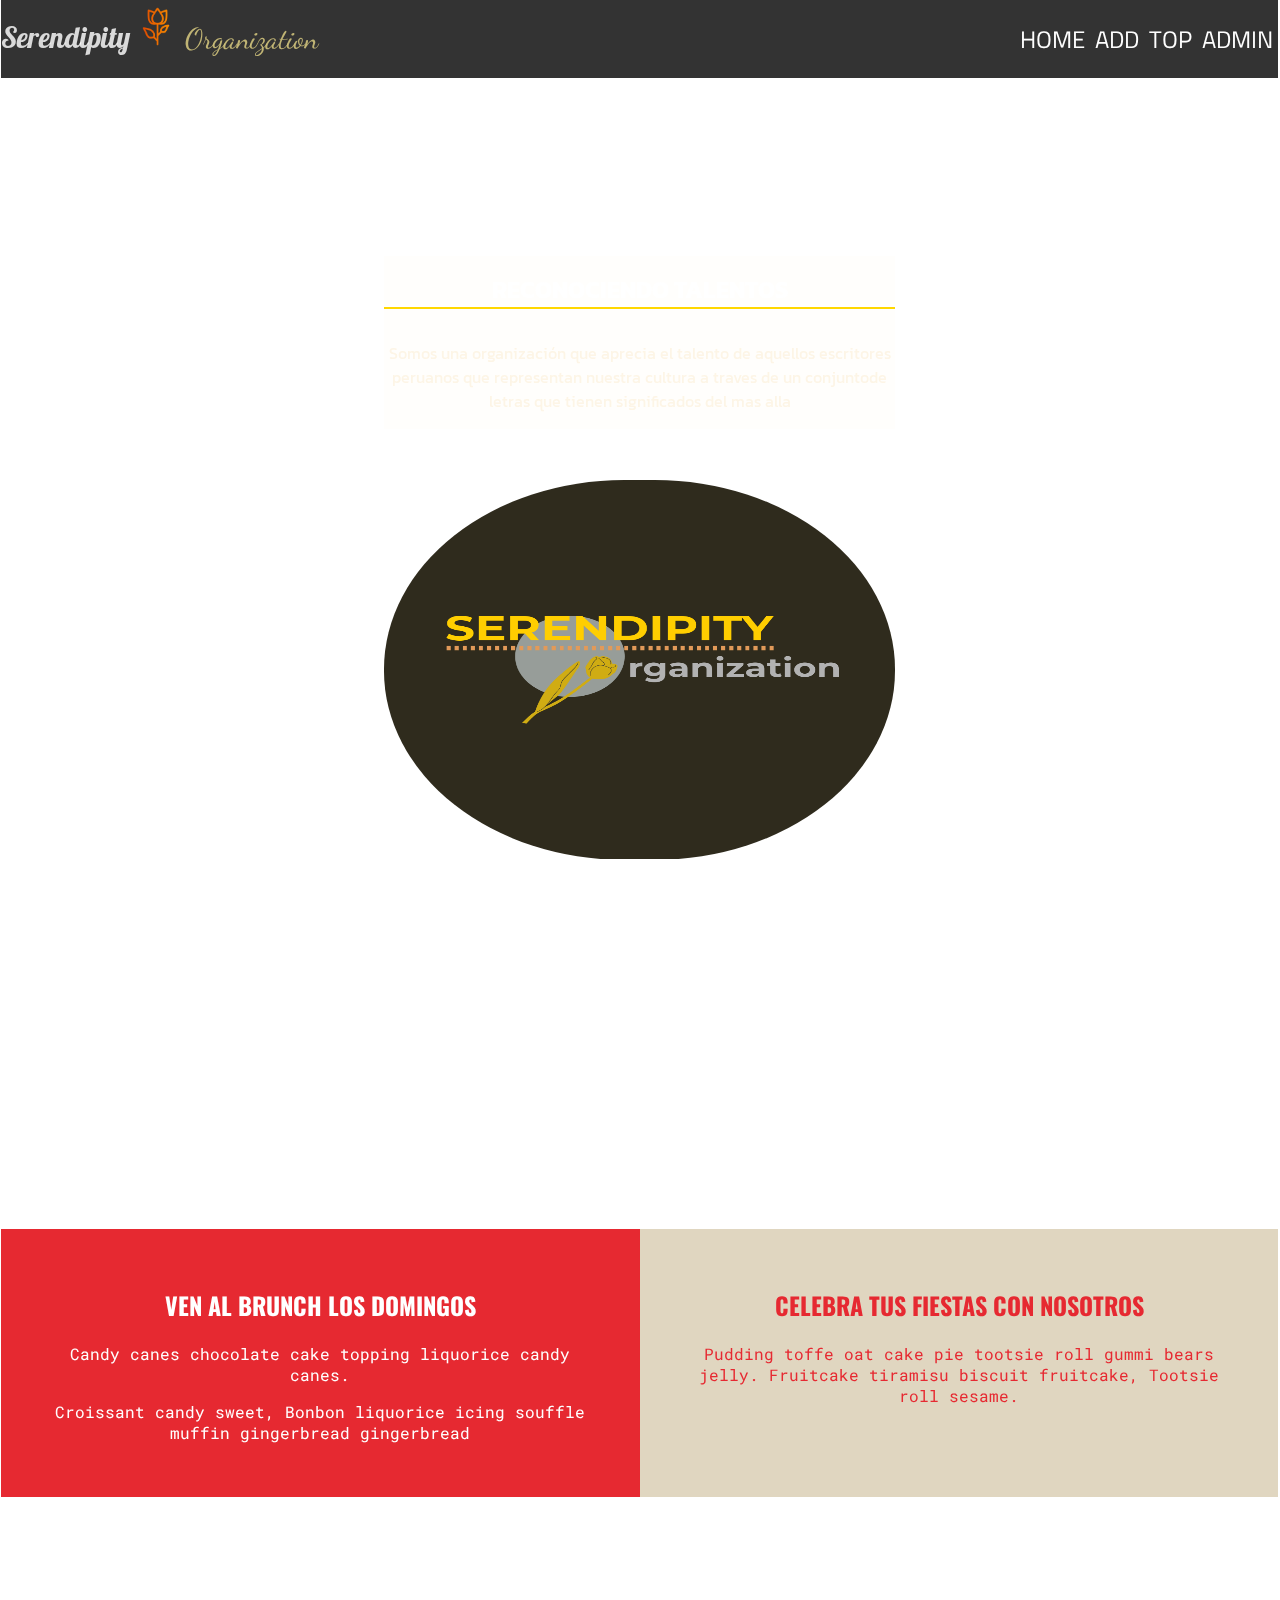
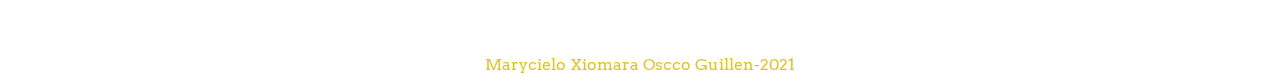
<file: templates/prueba.html>
<!DOCTYPE html>
<html lang="en">

<head>
    <meta charset="UTF-8">
    <meta http-equiv="X-UA-Compatible" content="IE=edge">
    <meta name="viewport" content="width=device-width, initial-scale=1.0">
    <link rel="stylesheet" href="/static/estilos2.css" type="text/css">
    <title>CAFE</title>
</head>

<body>
    <header class="navbar">
        <a class="logo" href="{{url_for('index')}}">  Serendipity <img class="logocafe" src="/static/flor.png" alt="so"> <span>Organization</span></a>

        <nav class="menu">
            <ul class="primary-nav">
                <li class="current"><a href="#">HOME</a></li>
                <li><a href="#">ADD</a></li>
                <li><a href="#">TOP</a></li>
                <li><a href="#">ADMIN</a></li>
            </ul>
        </nav>

    </header>

    <section class="hero">
        <div class="container">
            <h1>RECONOCIENDO TALENTOS</h1>
            <p>Somos una organización que aprecia el talento de aquellos escritores peruanos que representan nuestra cultura a traves de un conjuntode letras que tienen significados del mas alla</p>
           
        </div>
        <img class="taza" src="/static/image/decoration/LOGOO.png" alt="org">
    </section>

    <section class="features-section">
        <div class="container">
            <div class="div-right">
                <h2>VEN AL BRUNCH LOS DOMINGOS</h2>
                <P>Candy canes chocolate cake topping liquorice candy canes.</P>
                <p>Croissant candy sweet, Bonbon liquorice icing souffle muffin gingerbread gingerbread</p>
            </div>
            <div class="div-left">
                <h2>CELEBRA TUS FIESTAS CON NOSOTROS</h2>
                <p>Pudding toffe oat cake pie tootsie roll gummi bears jelly. Fruitcake tiramisu biscuit fruitcake,
                    Tootsie roll sesame.</p>
            </div>
        </div>
    </section>
    <footer>Marycielo Xiomara Oscco Guillen-2021</footer>
</body>

</html>
</file>
<file: static/estilos2.css>
@import url("https://fonts.googleapis.com/css2?family=Pushster&display=swap");
@import url("https://fonts.googleapis.com/css2?family=Titillium+Web&display=swap");
@import url("https://fonts.googleapis.com/css2?family=Dancing+Script:wght@700&display=swap");
@import url("https://fonts.googleapis.com/css2?family=Oswald:wght@600&display=swap");
@import url("https://fonts.googleapis.com/css2?family=Roboto+Mono&display=swap");
@import url("https://fonts.googleapis.com/css2?family=Kanit&display=swap");
@import url("https://fonts.googleapis.com/css2?family=Kanit:wght@200&display=swap");
@import url("https://fonts.googleapis.com/css2?family=Arvo&display=swap");
body {
  background-image: url(https://static01.nyt.com/images/2015/10/24/opinion/24manguel/24manguel-superJumbo.jpg);
  background-size: cover;
  background-position: center center;
  background-attachment: fixed;
  margin-left: 1px;
  margin-top: -8px;
  -webkit-backdrop-filter: blur(3px);
          backdrop-filter: blur(3px);
  width: 99.8%;
  box-sizing: border-box;
  display: grid;
  grid-template-areas: "navbar" "hero" "features-section" "footer";
  gap: 13%;
}

.navbar {
  display: flex;
  grid-area: navbar;
  position: -webkit-sticky;
  position: sticky;
  width: 100%;
  top: 0;
  background-color: rgba(3, 3, 3, 0.808);
  justify-content: space-between;
  align-items: baseline;
  box-sizing: border-box;
  border: solid white;
  border-width: 0 0 3.5px 0;
}
.navbar .logo {
  font-size: 1.8em;
  text-decoration: none;
  color: rgba(255, 255, 255, 0.815);
  font-family: "Pushster";
}
.navbar .logo span {
  color: rgba(226, 212, 133, 0.8078431373);
  font-family: "Dancing Script", cursive;
}
.navbar .logo .logocafe {
  height: 1.5em;
}
.navbar .mobile-menu {
  display: none;
}

.hero {
  grid-area: hero;
  padding: 2% 30%;
}
.hero .container {
  display: flex;
  text-align: center;
  flex-direction: column;
  color: rgb(255, 255, 255);
  background-color: rgba(255, 248, 220, 0.089);
}
.hero .container h1 {
  border: solid gold;
  border-width: 0 0 2px 0;
  font-size: 1.5em;
  font-family: "Kanit", sans-serif;
}
.hero .container p {
  color: oldlace;
  font-family: "Kanit", sans-serif;
}
.hero .taza {
  width: 100%;
  height: 48%;
  border-radius: 15em;
  padding: 10% 0;
}

.features-section {
  grid-area: features-section;
}
.features-section .container {
  display: flex;
}
.features-section .container .div-right {
  width: 50%;
  background-color: #e62931;
  color: white;
  padding: 3%;
  box-sizing: border-box;
  text-align: center;
}
.features-section .container .div-left {
  width: 50%;
  background-color: #e0d6c0;
  color: #e62931;
  padding: 3%;
  box-sizing: border-box;
  text-align: center;
}
.features-section .container h2 {
  font-family: "Oswald", sans-serif;
}
.features-section .container p {
  font-family: "Roboto Mono", monospace;
}

footer {
  grid-area: footer;
  margin: auto auto;
  color: rgba(221, 192, 27, 0.938);
  font-family: "Arvo", serif;
}

@media only screen and (max-width: 768px) {
  .features-section .container {
    flex-direction: column;
  }
  .features-section .container .div-right {
    width: auto;
  }
  .features-section .container .div-left {
    width: auto;
  }
  .hero {
    padding: 2% 18%;
  }
  .navbar {
    background-color: mintcream;
    justify-content: space-between;
    align-items: baseline;
    border: solid rgba(139, 109, 27, 0.753);
    border-width: 0 0 10px 0;
  }
  .navbar .logo {
    color: rgba(112, 77, 31, 0.548);
  }
  .navbar .logo span {
    color: rgba(216, 170, 20, 0.815);
  }
  .navbar .menu {
    display: none;
  }
  .navbar .mobile-menu {
    display: block;
    height: 1.8em;
  }
}
@media only screen and (min-width: 768px) {
  .primary-nav {
    display: flex;
    list-style-type: none;
    justify-content: space-between;
  }
  .primary-nav li {
    padding: 5px;
    box-sizing: border-box;
  }
  .primary-nav li a {
    color: white;
    text-decoration: none;
    font-size: 1.5em;
    font-family: "Titillium Web", sans-serif;
  }
  .primary-nav li a:hover {
    font-weight: bold;
    color: #d1981c;
  }
}/*# sourceMappingURL=estilos2.css.map */
</file>
